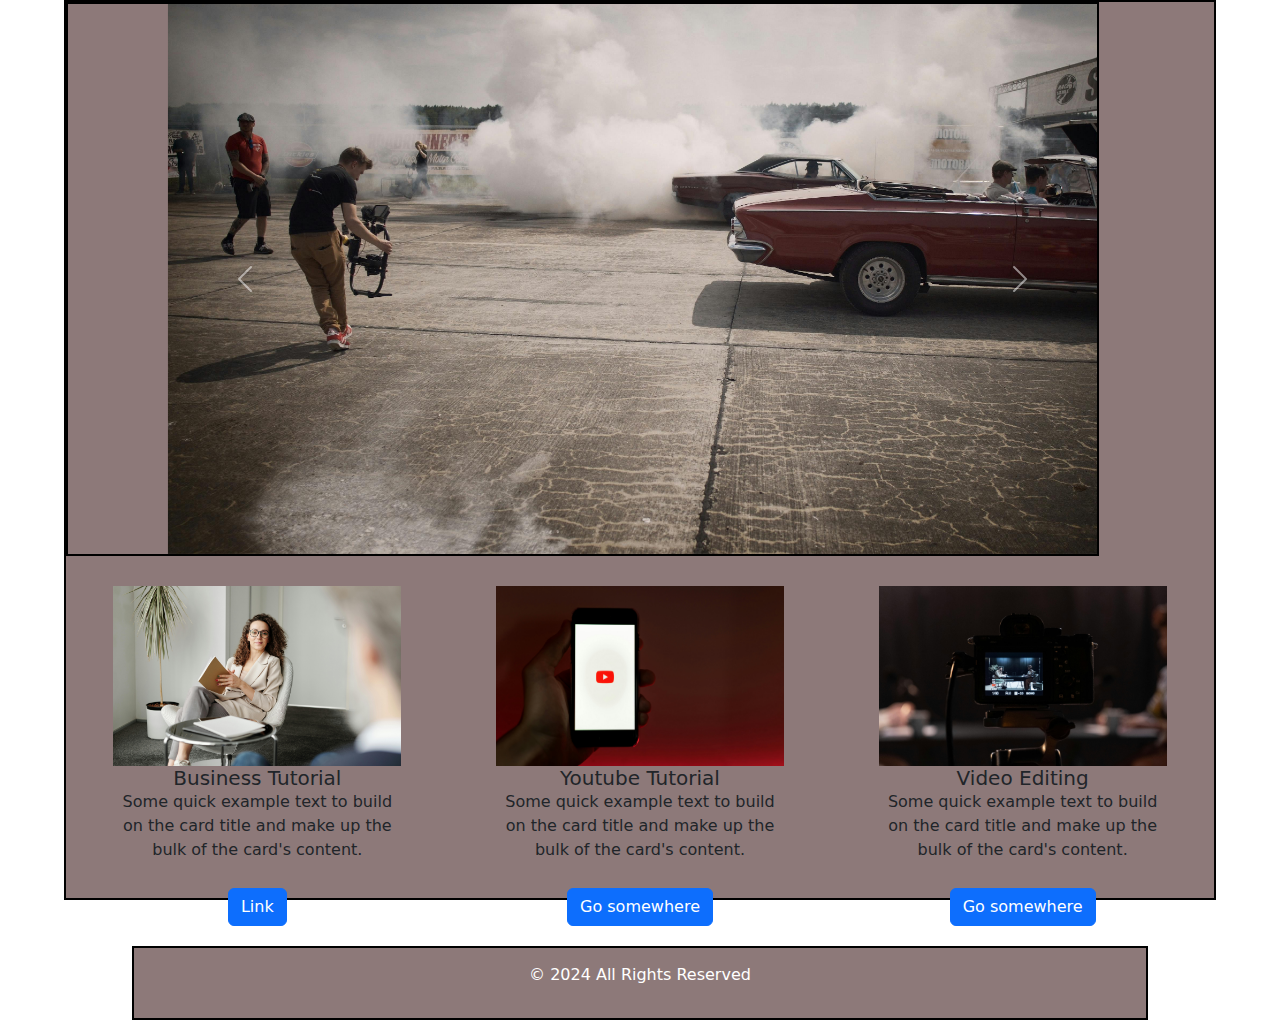
<file: Project/index.html>
<!DOCTYPE html>
<html lang="en">

<head>
    <meta charset="UTF-8">
    <meta name="viewport" content="width=device-width, initial-scale=1.0">
    <title>Youtube Page</title>
    <link rel="stylesheet" href="styles.css">
    <link href="https://cdn.jsdelivr.net/npm/bootstrap@5.3.3/dist/css/bootstrap.min.css" rel="stylesheet"
        integrity="sha384-QWTKZyjpPEjISv5WaRU9OFeRpok6YctnYmDr5pNlyT2bRjXh0JMhjY6hW+ALEwIH" crossorigin="anonymous">
</head>

<body>
    <div class="page">
        <div class="carousel">
            <div id="carouselExampleControls" class="carousel slide">
                <div class="carousel-inner">
                    <div class="carousel-item active">
                        <img class="d-block w-100" src="/Project/images/img1.jpg" alt="img1">
                    </div>
                    <div class="carousel-item">
                        <img class="d-block w-100" src="/Project/images/img2.jpg" alt="img2">
                    </div>
                    <div class="carousel-item">
                        <img class="d-block w-100" src="/Project/images/img3.jpg" alt="img3">
                    </div>
                </div>
                <div class="navigation">
                    <a class="carousel-control-prev" href="#carouselExampleControls" role="button" data-bs-slide="prev">
                        <span class="carousel-control-prev-icon" aria-hidden="true"></span>
                        <span class="visually-hidden">Previous</span>
                    </a>
                    <a class="carousel-control-next" href="#carouselExampleControls" role="button" data-bs-slide="next">
                        <span class="carousel-control-next-icon" aria-hidden="true"></span>
                        <span class="visually-hidden">Next</span>
                    </a>
                </div>
            </div>
            <div class="mycards">
                <div class="card1" style="width: 18rem;">
                    <img src="/Project/images/youtube1.jpg" class="card-img-top" alt="youtube1">
                    <div class="card-body">
                        <h5 class="card-title">Business Tutorial</h5>
                        <p class="card-text">Some quick example text to build on the card title and make up the bulk of
                            the card's content.</p>
                        <a href="https://www.youtube.com/playlist?list=PLj-4DlPRT48lRNB0OYsK1WDCCryF1TQTN"
                            class="btn btn-primary" target="_blank">Link</a>
                    </div>
                </div>
                <div class="card2" style="width: 18rem;">
                    <img src="/Project/images/youtube2.jpg" class="card-img-top" alt="youtube2">
                    <div class="card-body">
                        <h5 class="card-title">Youtube Tutorial</h5>
                        <p class="card-text">Some quick example text to build on the card title and make up the bulk of
                            the card's content.</p>
                        <a href="https://www.youtube.com/playlist?list=PLj-4DlPRT48lRNB0OYsK1WDCCryF1TQTN"
                            class="btn btn-primary">Go somewhere</a>
                    </div>
                </div>
                <div class="card3" style="width: 18rem;">
                    <img src="/Project/images/youtube3.jpg" class="card-img-top" alt="youtube3">
                    <div class="card-body">
                        <h5 class="card-title">Video Editing </h5>
                        <p class="card-text">Some quick example text to build on the card title and make up the bulk of
                            the card's content.</p>
                        <a href="https://www.youtube.com/playlist?list=PLj-4DlPRT48lRNB0OYsK1WDCCryF1TQTN"
                            class="btn btn-primary">Go somewhere</a>
                    </div>
                </div>
                <div class="footer">
                    <p>© 2024 All Rights Reserved</p>
                </div>
            </div>



        </div>

    </div>


</body>

</html>
</file>
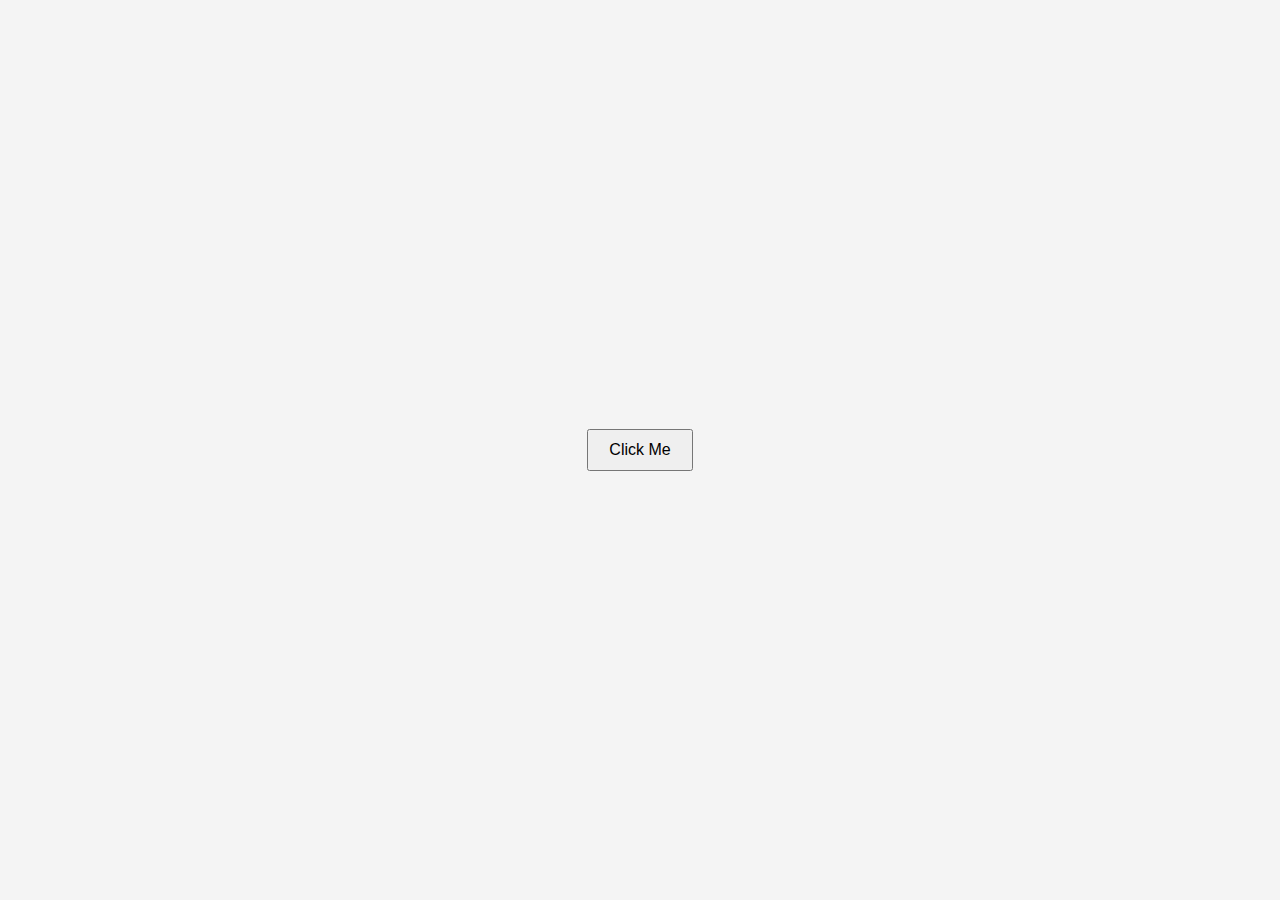
<file: TallySolutionProject/Index.html>
<!DOCTYPE html>
<html lang="en">
<head>
    <meta charset="UTF-8">
    <meta name="viewport" content="width=device-width, initial-scale=1.0">
    <title>Click Me Button</title>
    <link rel="stylesheet" href="styles.css">
</head>
<body>

    <button id="clickMeBtn">Click Me</button>

    <div id="confirmationCard" class="confirmation-card">
        <p>Are you sure you want to click?</p>
        <button id="confirmYes">Yes</button>
        <button id="confirmNo">No</button>
    </div>

    <script src="index.js"></script>
</body>
</html>
</file>
<file: Project/styles.css>
.page {
    height: 100vh;
    display: flex;
    justify-content: center;   
}


.carousel {
    width: 90%;
    border: 2px solid black;
    background-color: rgb(141, 121, 121);

}

.carousel-inner img {
    height: 550px;
    object-fit: cover;
    margin-left: 100px;

}

.carousel-control-prev,
.carousel-control-next {
    width: 5%;
    background-color: rgba(0, 0, 0, 0.5);
    border-radius: 50%;
    margin-left: 100px;
}


.mycards {
    display: flex;
    flex-wrap: wrap;
    justify-content: space-around;
    gap: 20px;
    margin: 30px 10px;
}



.mycards .card-img-top {
    height: 180px;
    object-fit: cover;
}

.mycards .card-body {
    text-align: center;
}

.mycards .btn {
    margin-top: 10px;
}

.footer {
    width: 90%; /* Same as .carousel */
    margin: 0 auto; /* Center horizontally */
    border: 2px solid black; /* Same border as .carousel */
    background-color: rgb(141, 121, 121); /* Same background color as .carousel */
    color: white; /* Text color for better visibility */
    text-align: center; /* Center-align text */
    padding: 15px 0; /* Add vertical padding */
}
</file>
<file: TallySolutionProject/styles.css>
body {
    font-family: Arial, sans-serif;
    display: flex;
    justify-content: center;
    align-items: center;
    height: 100vh;
    margin: 0;
    background-color: #f4f4f4;
}

button {
    padding: 10px 20px;
    font-size: 16px;
    cursor: pointer;
}

.confirmation-card {
    display: none;
    background-color: white;
    border: 1px solid #ccc;
    padding: 20px;
    border-radius: 5px;
    box-shadow: 0 4px 8px rgba(0, 0, 0, 0.1);
    text-align: center;
}

.confirmation-card p {
    font-size: 18px;
    margin-bottom: 20px;
}

.confirmation-card button {
    padding: 8px 16px;
    margin: 0 10px;
    font-size: 14px;
}
</file>
